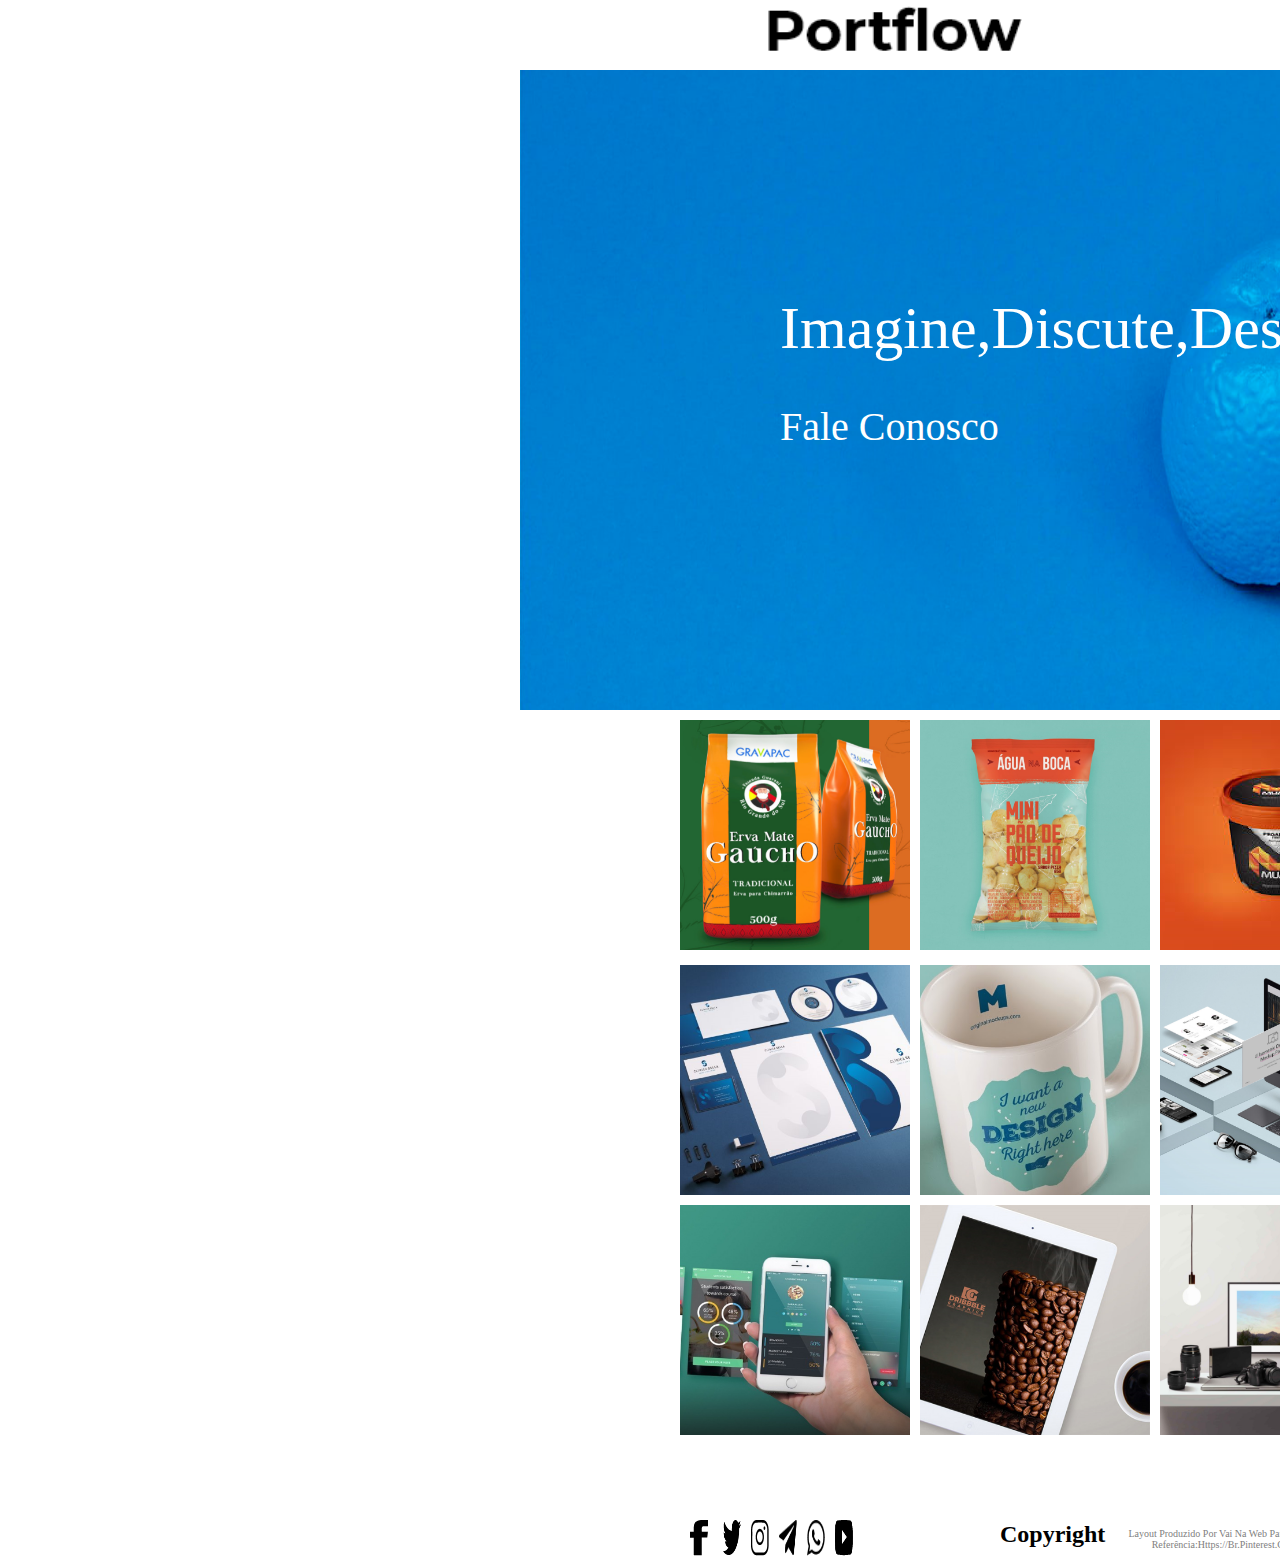
<file: index.html>
<!DOCTYPE html>
<html lang="pt-BR">
<head>
    <meta charset="UTF-8">
    <meta http-equiv="X-UA-Compatible" content="IE=edge">
    <meta name="viewport" content="width=device-width, initial-scale=1.0">
    <link rel="stylesheet" href="style.css">
    <title>Portflow</title>
</head>
<header>
 <section> 
            <figure class="logo">
                <img src="imagens/logo portflow.png"alt="logoportflow">    
            </figure>
            <figure class="menu">
                <img src="imagens/menu1.jpg"alt="menu">    
            </figure>
            <nav>
                <ul>
                    <li>Home</li>
                    <li>Blog</li>
                    <li>Valores</li>
                    <li class="portfolio">Portfólio</li>
                    <li>Contato</li>
                </ul>   
            </nav> 
    </section> 
</header>
<main>
    <section class="figura orange">
        <figure class="fig orange">  
        <img class="laranja"  src="imagens/laranja azul.png"alt="laranja"></h2>
        <div class="logotipo">
        <p class="titulo1">Imagine,Discute,Desenhe</p>
        <p  class="subtitulo">Fale Conosco</p>
        </div>
    </figure>
    </section>
    <section class="imagens">
        <figure class="imagensmodelo1">
        <img class="café" src="imagens/cafe pacote.png"alt="café">
        <img class="queijo" src="imagens/pão de queijo.png"alt="pão de queijo">
        <img class="chocolate" src="imagens/chocolate.png"alt="chocolate">
        <img class="tablet" src="imagens/telas.png"alt="tablet">
        </figure>   
    </section>
    <section class="imagenscoluna2">
        <figure class="imagensmodelo2">
            <img class="cartão" src="imagens/cartão azul.png"alt="cartão azul">
            <img class="caneca" src="imagens/caneca.png"alt="caneca">
            <img class="notebook" src="imagens/tela 2.png"alt="notebook">
            <img class="barracereal" src="imagens/barra.png"alt="barracereal">
            </figure>   
    </section>
    <section class="imagenscoluna3">
        <figure class="imagensmodelo3">
            <img class="celular" src="imagens/celular.png"alt="celular">
            <img class="café2" src="imagens/nopath.png"alt="café2">
            <img class="notebook2" src="imagens/notbock.png"alt="notebook2">
            <img class="cartãopostal" src="imagens/cartão postal.png"alt="cartão postal">
            </figure>   
    </section>
</main>
<footer>
    <section class="icones">
        <div>
        <figure class="icones1">
            <img class="facebook" src="imagens/facebook.png"alt="facebook">
            <img class="twitter" src="imagens/twitter.png"alt="twitter">
            <img class="instagram" src="imagens/instagram.png"alt="instagram">
            <img class="telegram" src="imagens/flecha.png"alt="telegram">
            <img class="whatsup" src="imagens/whats up.png"alt="whatsup">
            <img class="youtube" src="imagens/youtube.png"alt="youtube">
            </figure>
            <div class="finaldotexto">
            <h2>Copyright</h2>
            <p CLASS="text1">Layout Produzido Por Vai Na Web Para Fins Exclusivamente Educacionais.</p>
            <p class="text2">Referência:Https://Br.Pinterest.Com/Pin/464644886562510864/</p>
            </div>
    </section>
</footer>
<body>
    
</body>
</html>
</file>
<file: style.css>
*{
margin:0px;
padding:0px;
box-sizing:border-box;
}
header{
    
    width:100%;
    height:100%;

}

section{
    width:100%;
    height:100%;
    display:flex;
 justify-content:space-evenly;
 text-decoration:none;
}
.menu{
    display: none;
}
.logo{
    width:10%;
    display: flex;
    position:relative;
    right:65px;
    bottom:5px;
    left:500px;
}
ul{
    display:flex;
    justify-content:space-evenly;
 width:100%;
 font-size:1,8em;
 padding:1em;
 position:relative;
 left:670px;
 top:10px;
 list-style: none;
}
li{
    width:100%; 
    padding:10px;
    color:grey;
}
.portfolio{
    color:black;
    font-weight: bold;
}
.figura orange{
    
    display:table;
}
.fig orange{
    display:table;
    width: 100%;
    
   
}
.titulo1{
    width:100%;
    position:relative;
    left:780px;
    bottom:420px;
    font-size:60px;
    color: white;


}
.laranja {
    width:100%;
    height: 100%;
    background-size:cover;
    position:relative;
    left:520px;



}
.subtitulo{
    width:100%;
    position:relative;
    left:780px;
    bottom:380px;
    font-size:40px;
    color: white;
    opacity:1;
}
.imagens{
    width:50%;
    display:flex;
    flex:wrap;
    align-items: center;
} 
.imagensmodelo1{
    width:50%;
    display:flex;
    align-items: center;
    position: relative;
    top:5px;
    left:465px;
}
.café{
width:75%;
padding:5px;
position:relative;
left:50px;
}
.queijo{
    width:75%;
    padding:5px;
    position:relative;
    left:50px;
}
.chocolate{
    width:75%;
    padding:5px;
    position:relative;
    left:50px;
}
.tablet{
    width:75%;
    padding:5px;
    position:relative;
    left:50px;
}
.imagenscoluna2{
    width:50%;
    display:flex;
    flex:wrap;
    align-items: center;
} 
.imagensmodelo2{
    width:50%;
    display:flex;
    align-items: center;
    position: relative;
    top:10px;
    left:465px;
}
.cartão{
    width:75%;
    padding:5px;
    position:relative;
    left:50px;
    }
.caneca{
        width:75%;
        padding:5px;
        position:relative;
        left:50px;
    }
.notebook{
        width:75%;
        padding:5px;
        position:relative;
        left:50px;
    }
.barracereal{
        width:75%;
        padding:5px;
        position:relative;
        left:50px;
    }
.imagenscoluna3{
        width:50%;
        display:flex;
        flex:wrap;
        align-items: center;
    } 
.imagensmodelo3{
        width:50%;
        display:flex;
        align-items: center;
        position: relative;
        top:10px;
        left:465px;
    }
    
.celular{
        width:75%;
        padding:5px;
        position:relative;
        left:50px;
        }
.café2{
        width:75%;
        padding:5px;
        position:relative;
        left:50px;
        }
.notebook2{
        width:75%;
        padding:5px;
        position:relative;
        left:50px;
        }
.cartãopostal{
        width:75%;
        padding:5px;
        position:relative;
        left:50px;
        }
main{
        
        position:relative;
        background-size:cover;
        }
footer{
       width:100%;
       height: 100%;
        }
div{
     width:100%;
     height: 100%;
   }
.icones{
     width:100%;
        }
 .icones1{
     width:50%;
     display: flex;
    flex-wrap: wrap;
     position:relative;
     top:90px;
     left:760px;
        }
 .facebook{
    width:18px;
    position: relative;
    right:70px;
 }
 .twitter{
    width:18px;
    position: relative;
    right:55px;
 }
 .instagram{
    width:18px;
    position: relative;
    right:45px;
 }
 .telegram{
    width:18px;
    position: relative;
    right:35px;
 }
 .whatsup{
    width:18px;
    position: relative;
    right:25px;
 }
 .youtube{
    width:18px;
    position: relative;
    right:15px;
 }
 .finaldotexto{
  
    color:black;
    position: relative;
    top:30px;
 }
h2{
    position: relative;
    left:1000px;
    top:25px;
}   
.text1{
    
    color:grey;
    font-size:10px;
    display: flex;
    justify-content: space-evenly;
    position: relative;
    left:640px;
    top:5px;
}   
.text2{
   
    color:grey;
    font-size:10px;
    display: flex;
    justify-content: space-evenly;
    position: relative;
    left:640px;
    top:5px;
}

@media(max-width: 980px){
    h2{
        width:100%;
        height:100%;
        
        position: relative;
        top:30px;
        left:900px;
       
    }
}
@media(max-width: 980px){
    .text1{
    position: relative;
    position: relative;
    top:50px;
    left:890px;   
    }
}

@media(max-width: 1200px){
    .text2{
        position: relative;
        top:50px;
        left:880px; 
}
@media(max-width: 1200px){
    .icones1{
        position: relative;
        right:200px;
         
}
@media(max-width: 1210px){
    .logotipo{
     display:flex;
     flex-direction:column;
     position: relative;
     width:40%;
     }
    }
@media(max-width: 1020px){
    ul{
        display:none;
    }
    .logo{
        position:relative;
    left:850px;
    font-size: 20px;
    
        
    }

    .menu{
        display: flex;
        background-color: black;
        width: 14%;
        height: 14%;
        position: relative;
        left:408px;
    }
    @media(max-width: 1020px){
        ul{
            display:none;
        }
        .logo{
            position:relative;
        left:793px;
        font-size: 21px;
        
            
        }
    @media(max-width: 698px){
        ul{
            display:none;
        }
        .menu{
            position:relative;
        left:550px;
        font-size: 20px;
        
            
        }
    
     
@media(max-width: 970px){
    .fig orange{
     display:flex;
     flex-direction: column;
     position: relative;
     left:250px;
        }
    }
}
@media(max-width: 720px){
    .laranja{
        width: 100%;
        height:100%;
        position: relative; 
        left:950px;
    }
}
@media(max-width: 698px){
    .laranja{
        width: 100%;
        height:100%;
        position: relative; 
        left:700px;
    }
}

@media(max-width: 950px){
    .imagensmodelo1{
        width:100%;
        height: 100%;
        flex-direction:column;
        position:relative;
        left:980px;
    }
}
@media(max-width: 698px){
    .imagensmodelo1{
        width:100%;
        height: 100%;
        flex-direction:column;
        position:relative;
        left:800px;
    }
}
@media(max-width: 400px){
    .imagensmodelo1{
        width:100%;
        height: 100%;
        flex-direction:column;
        position:relative;
        left:750px;
    }
}
@media(max-width: 950px){
    .imagensmodelo2{
        width:100%;
        height: 100%;
        display:flex;
        flex-direction:column;
        align-items: center;
        left:980px;
    }
}
@media(max-width: 698px){
    .imagensmodelo2{
        width:100%;
        height: 100%;
        display:flex;
        flex-direction:column;
        align-items: center;
        left:800px;
    }
}
@media(max-width: 400px){
    .imagensmodelo2{
        width:100%;
        height: 100%;
        flex-direction:column;
        position:relative;
        left:750px;
    }
}
@media(max-width: 950px){
    .imagensmodelo3{
        width:100%;
        height:100%;
        display:flex;
        flex-direction:column;
        align-items: center;
        left:980px;
    }
}
@media(max-width: 698px){
    .imagensmodelo3{
        width:100%;
        height: 100%;
        display:flex;
        flex-direction:column;
        align-items: center;
        left:800px;
    }
}
@media(max-width: 400px){
    .imagensmodelo3{
        width:100%;
        height: 100%;
        flex-direction:column;
        position:relative;
        left:750px;
    }
}

@media(max-width: 950px){
    .titulo1{
        width:100%;
        height:100%;
        display: inline-block;
        display:flex;
        flex-direction: column;
        position: relative;
        bottom:400px;
        left:600px;
        align-items: center;
        font-size:40px;
       
    }
}
@media(max-width: 800px){
    .titulo1{
        width:100%;
        height:100%;
        display:flex;
        flex-direction: column;
        position: relative;
        bottom:200px;
        left:800px;
        align-items: center;
        font-size:25px;
       
    }
}
@media(max-width: 526px){
    .titulo1{
        width:100%;
        height:100%;
        display:flex;
        flex-direction: column;
        position: relative;
        bottom:100px;
        left:800px;
        align-items: center;
        font-size:25px;
       
    }
}
@media(max-width: 991px){
    .subtitulo{
        width:60%;
        height:60%;
        display:flex;
        position: relative;
        left:900px;
        
        align-items: center;
        font-size:30px;
       
    }
}
@media(max-width: 685px){
    .subtitulo{
        width:60%;
        height:60%;
        display:flex;
        position: relative;
        left:800px;
        bottom:350px;
        align-items: center;
        font-size:10px;
       
    }
}
@media(max-width: 501px){
    .subtitulo{
        width:60%;
        height:60%;
        display:flex;
        position: relative;
        left:800px;
        bottom:205px;
        align-items: center;
        font-size:10px;
       
    }
}
@media(max-width: 348px){
    .subtitulo{
        width:60%;
        height:60%;
        display:flex;
        position: relative;
        left:800px;
        bottom:200px;
        align-items: center;
        font-size:10px;
       
    }
}
</file>
